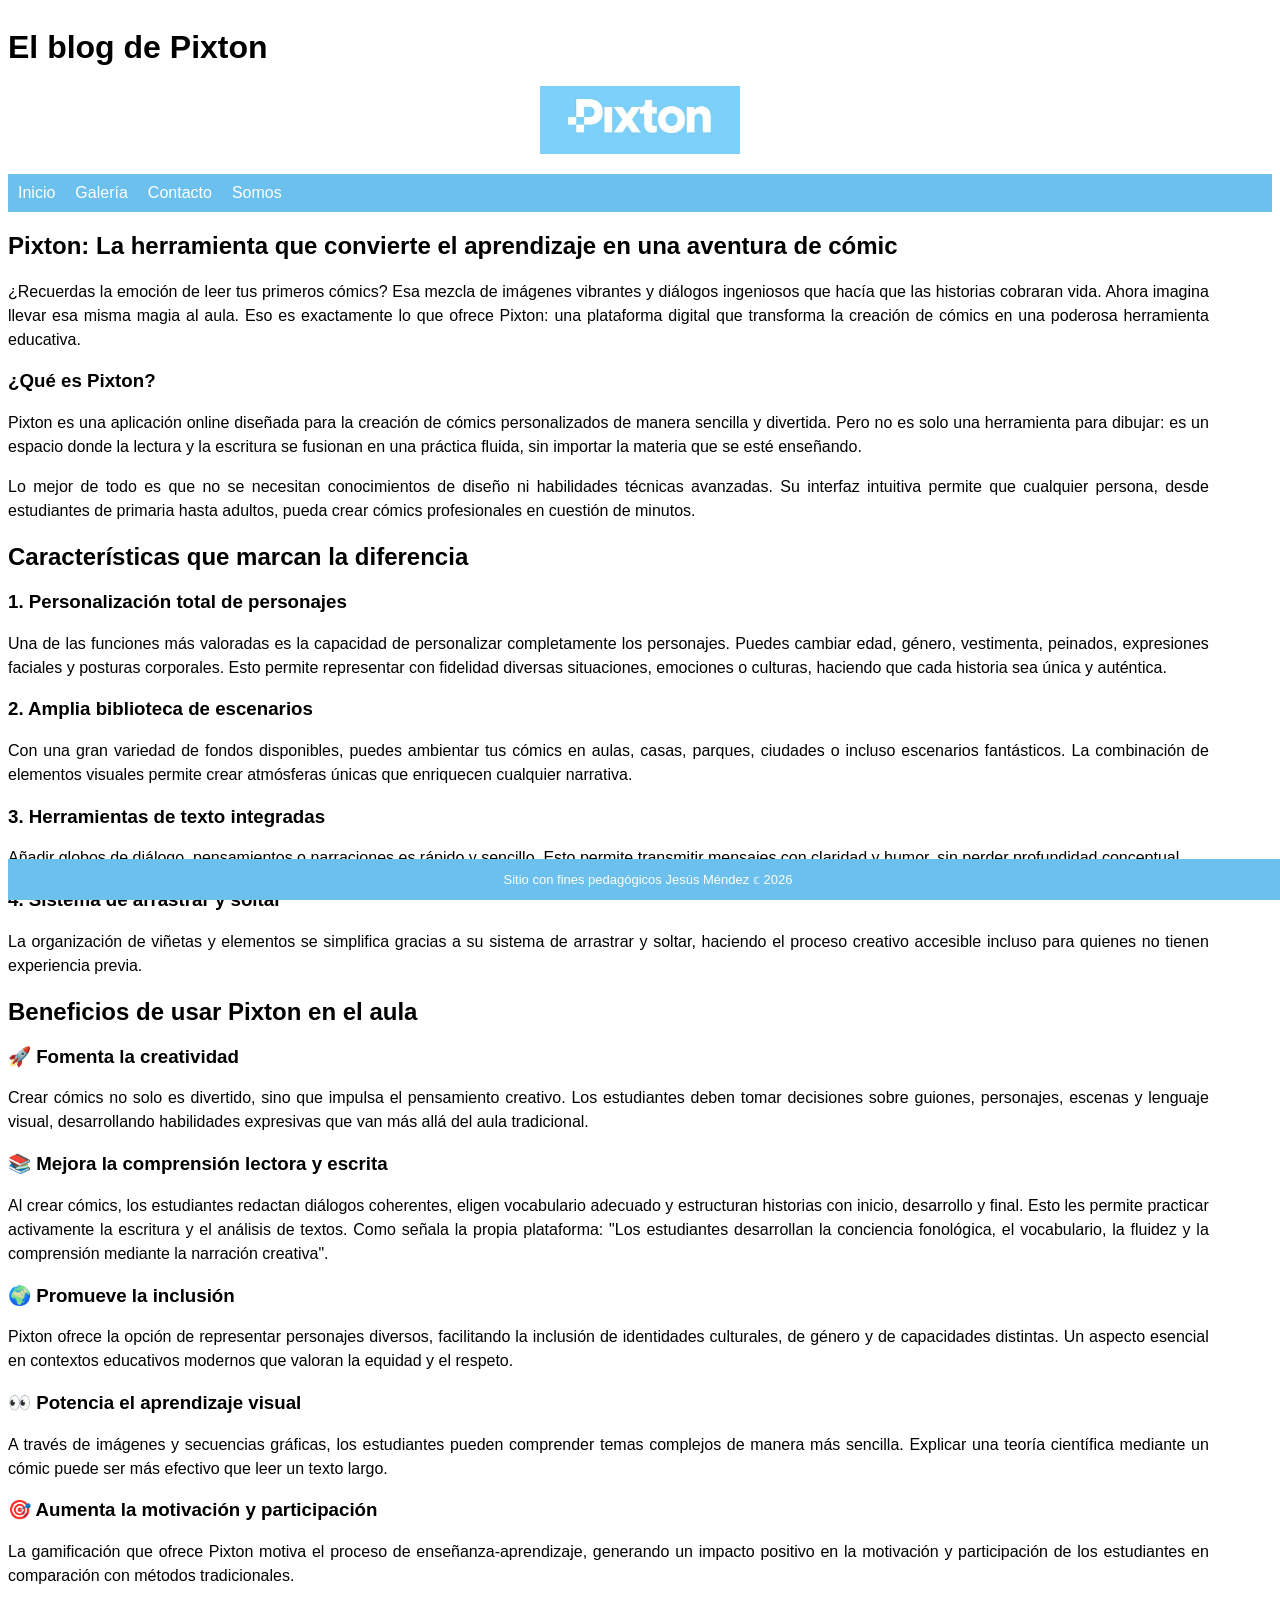
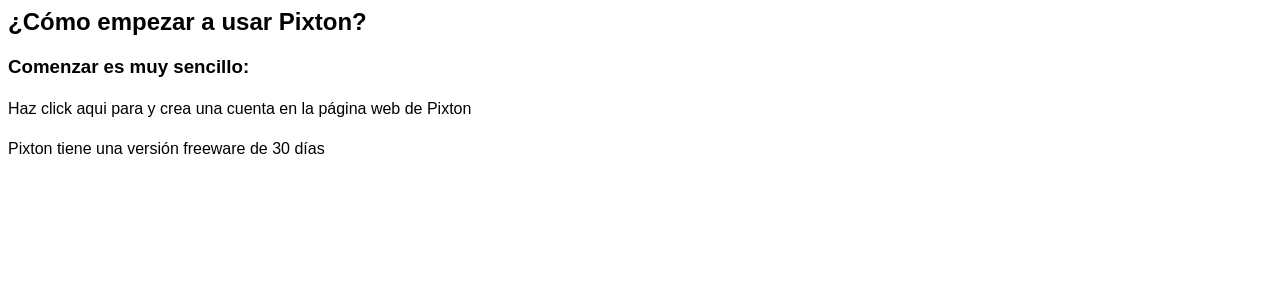
<file: index.html>
<!DOCTYPE html>
<html lang="es">
<head>
    <meta charset="UTF-8">
    <meta name="viewport" content="width=device-width, initial-scale=1.0">
    <title>Inicio</title>
    <link rel="stylesheet" href="./static/style.css">
    <link rel="shortcut icon" href="./imagenes/Pixton.jpg">

</head>
<body>
    <header id="cabecera">
        <h1>El blog de Pixton </h1>
                <img id="logo" width="200" src="./imagenes/Pixton.jpg" alt="">

    </header>
    <nav class="nav" id="miNav">
        <ul>
                <li><a href="index.html">Inicio</a></li>
                <li><a href="galeria.html">Galería</a></li>
                <li><a href="contacto.html">Contacto</a></li>
                <li><a href="somos.html">Somos</a></li>
            </ul>
    </nav>
    <main>
    <h2>    Pixton: La herramienta que convierte el aprendizaje en una aventura de cómic</h2>

<p> ¿Recuerdas la emoción de leer tus primeros cómics? Esa mezcla de imágenes vibrantes y diálogos ingeniosos que hacía que las historias cobraran vida. Ahora imagina llevar esa misma magia al aula. Eso es exactamente lo que ofrece Pixton: una plataforma digital que transforma la creación de cómics en una poderosa herramienta educativa.</p>
<h3> ¿Qué es Pixton?</h3>

<p> Pixton es una aplicación online diseñada para la creación de cómics personalizados de manera sencilla y divertida. Pero no es solo una herramienta para dibujar: es un espacio donde la lectura y la escritura se fusionan en una práctica fluida, sin importar la materia que se esté enseñando.</p>
<p>
Lo mejor de todo es que no se necesitan conocimientos de diseño ni habilidades técnicas avanzadas. Su interfaz intuitiva permite que cualquier persona, desde estudiantes de primaria hasta adultos, pueda crear cómics profesionales en cuestión de minutos.</p>
<h2> Características que marcan la diferencia</h2>
<h3> 1. Personalización total de personajes</h3>

<p> Una de las funciones más valoradas es la capacidad de personalizar completamente los personajes. Puedes cambiar edad, género, vestimenta, peinados, expresiones faciales y posturas corporales. Esto permite representar con fidelidad diversas situaciones, emociones o culturas, haciendo que cada historia sea única y auténtica.</p>
<h3> 2. Amplia biblioteca de escenarios</h3>

<p> Con una gran variedad de fondos disponibles, puedes ambientar tus cómics en aulas, casas, parques, ciudades o incluso escenarios fantásticos. La combinación de elementos visuales permite crear atmósferas únicas que enriquecen cualquier narrativa.</p>
<h3> 3. Herramientas de texto integradas</h3>

<p>Añadir globos de diálogo, pensamientos o narraciones es rápido y sencillo. Esto permite transmitir mensajes con claridad y humor, sin perder profundidad conceptual.</p>
<h3>4. Sistema de arrastrar y soltar</h3>

<p>La organización de viñetas y elementos se simplifica gracias a su sistema de arrastrar y soltar, haciendo el proceso creativo accesible incluso para quienes no tienen experiencia previa.</p>
<h2>Beneficios de usar Pixton en el aula</h2>
<h3>🚀 Fomenta la creatividad</h3>

<p>Crear cómics no solo es divertido, sino que impulsa el pensamiento creativo. Los estudiantes deben tomar decisiones sobre guiones, personajes, escenas y lenguaje visual, desarrollando habilidades expresivas que van más allá del aula tradicional.</p>
<h3>📚 Mejora la comprensión lectora y escrita</h3>

<p> Al crear cómics, los estudiantes redactan diálogos coherentes, eligen vocabulario adecuado y estructuran historias con inicio, desarrollo y final. Esto les permite practicar activamente la escritura y el análisis de textos. Como señala la propia plataforma: "Los estudiantes desarrollan la conciencia fonológica, el vocabulario, la fluidez y la comprensión mediante la narración creativa".</p>
<h3>🌍 Promueve la inclusión</h3>

<p>Pixton ofrece la opción de representar personajes diversos, facilitando la inclusión de identidades culturales, de género y de capacidades distintas. Un aspecto esencial en contextos educativos modernos que valoran la equidad y el respeto.</p>
<h3>👀 Potencia el aprendizaje visual</h3>

<p>A través de imágenes y secuencias gráficas, los estudiantes pueden comprender temas complejos de manera más sencilla. Explicar una teoría científica mediante un cómic puede ser más efectivo que leer un texto largo.</p>
<h3>🎯 Aumenta la motivación y participación</h3>

<p>La gamificación que ofrece Pixton motiva el proceso de enseñanza-aprendizaje, generando un impacto positivo en la motivación y participación de los estudiantes en comparación con métodos tradicionales.</p>
<h2>¿Cómo empezar a usar Pixton?</h2>

<h3>Comenzar es muy sencillo:</h3>
<div id="pixton">
    <p>Haz click aqui para y crea una cuenta en la página web de Pixton</p>
    <p>Pixton tiene una versión freeware de 30 días</p>
</div>
<script src="./static/scriptven.js"></script>
    
    </main>
    <section>

    </section>
    <footer id="pie">
        <p>Sitio con fines pedagógicos Jesús Méndez &copf; 2026</p>
        
    </footer>
</body>
</html>
</file>
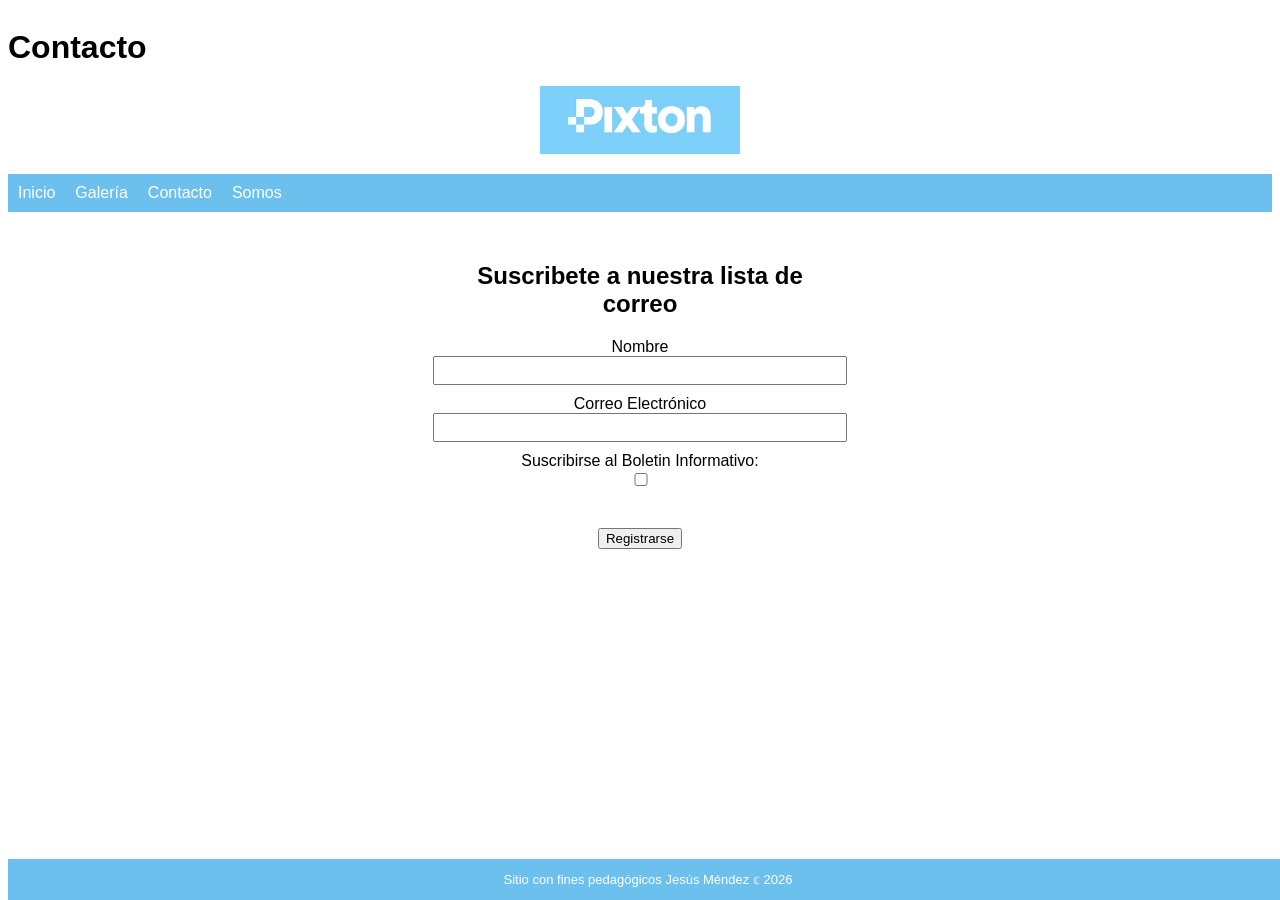
<file: contacto.html>
<!DOCTYPE html>
<html lang="es">
<head>
    <meta charset="UTF-8">
    <meta name="viewport" content="width=device-width, initial-scale=1.0">
    <title>Contacto</title>
    <link rel="stylesheet" href="./static/style.css">
    <link rel="shortcut icon" href="./imagenes/Pixton.jpg">
</head>
<body>
    <header id="cabecera">
        <h1>Contacto </h1>
        <img id="logo" width="200" src="./imagenes/Pixton.jpg" alt="">
    </header>
    <nav class="nav" id="miNav">
        <ul>
                <li><a href="index.html">Inicio</a></li>
                <li><a href="galeria.html">Galería</a></li>
                <li><a href="contacto.html">Contacto</a></li>
                <li><a href="somos.html">Somos</a></li>
            </ul>
    </nav>
    <main>
        <div class="container">
            <h2>Suscribete a nuestra lista de correo</h2>
            <form action="" id="registro">
            <label for="nombre">Nombre</label>
            <input type="text" id="nombre" name="nombre" required>
            <label for="email">Correo Electrónico</label>
            <input type="email" id="email" name="email" required>
            <label for="suscripcion">Suscribirse al Boletin Informativo:</label>
            <input type="checkbox" id="suscripcion" name="suscripcion">
            <p id="resultado"></p>
        
            <button  type="submit">Registrarse</button>
        <div id="resultado"></div>    
    </form>
    </div>
    <script src="./static/scriptform.js"></script>
    </main>
    <section>

    </section>
    <footer id="pie">
        <p>Sitio con fines pedagógicos Jesús Méndez &copf; 2026</p>
    </footer>
</body>
</html>
</file>
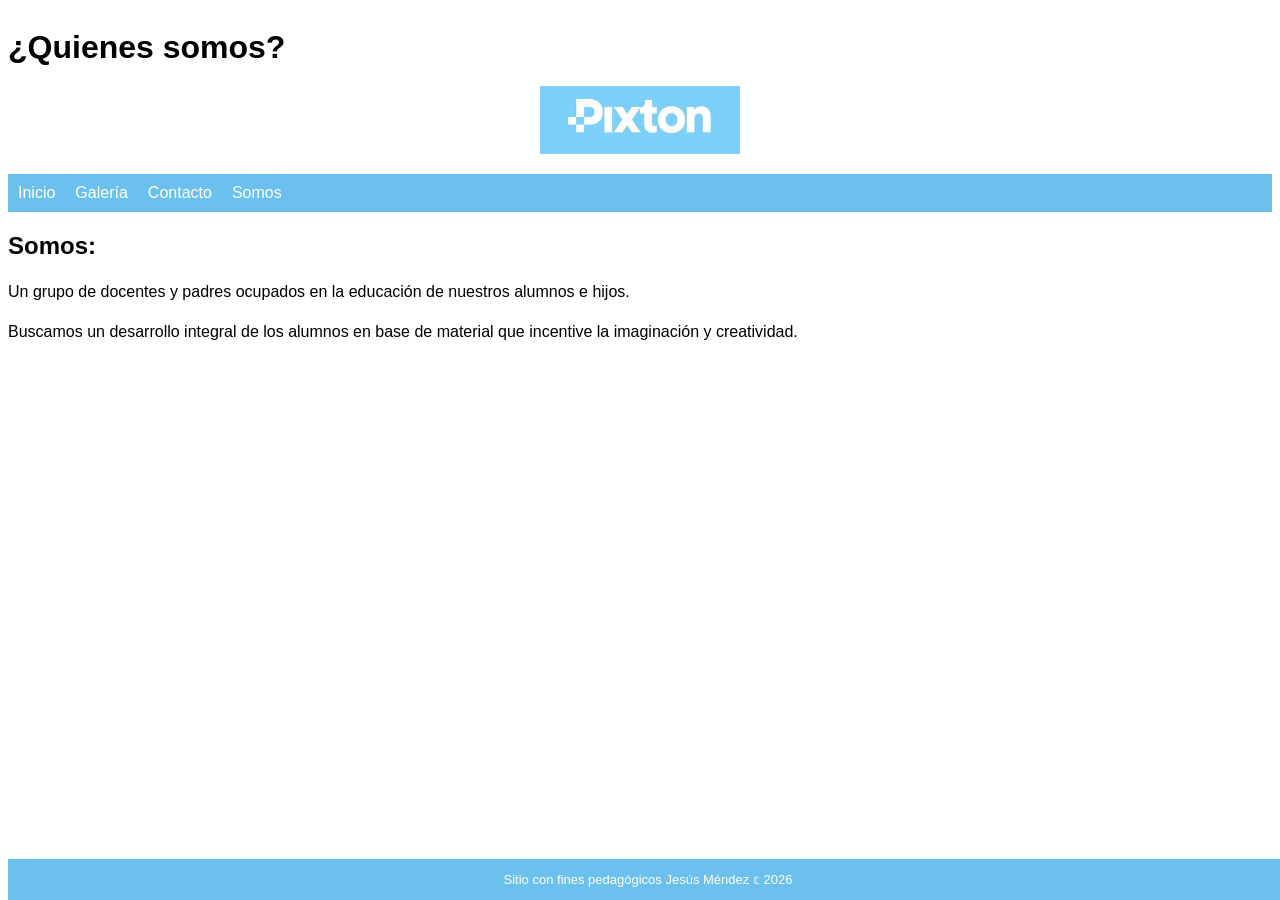
<file: somos.html>
<!DOCTYPE html>
<html lang="es">
<head>
    <meta charset="UTF-8">
    <meta name="viewport" content="width=device-width, initial-scale=1.0">
    <title>Somos</title>
    <link rel="stylesheet" href="./static/style.css">
    <link rel="shortcut icon" href="./imagenes/Pixton.jpg">

</head>
<body>
    <header id="cabecera">
        <h1>¿Quienes somos? </h1>
        <img id="logo" width="200" src="./imagenes/Pixton.jpg" alt="">

    </header>
    <nav class="nav" id="miNav">
        <ul>
                <li><a href="index.html">Inicio</a></li>
                <li><a href="galeria.html">Galería</a></li>
                <li><a href="contacto.html">Contacto</a></li>
                <li><a href="somos.html">Somos</a></li>
            </ul>
    </nav>
    <main>
        <h2>Somos: </h2>
        <p>Un grupo de docentes y padres ocupados en la educación de nuestros alumnos e hijos.</p>
        <p>Buscamos un desarrollo integral de los alumnos en base de material que incentive la imaginación y creatividad.</p>
    </main>
    <section>

    </section>
    <footer id="pie">
        <p>Sitio con fines pedagógicos Jesús Méndez &copf; 2026</p>
        
    </footer>
</body>
</html>
</file>
<file: static/style.css>
body{
    font-family: Arial, Helvetica, sans-serif;
}
.nav ul{
    list-style-type: none;
    margin: 0px;
    padding: 0px;
    background-color: #6BC0ED;
    overflow: hidden;
}
.nav ul li{
    float: left;
}
.nav ul li a{
    display: block;
    color: white;
    padding: 10px;
    text-decoration: none;
}
.nav ul li a:hover{
    background-color: black;
}
main p{
    text-align: justify;
    line-height: 1.5;
    width: 95%;
}
#logo{
    width: 200px;
    margin: auto;
    display: flex; 
    justify-content: center;
    margin-bottom: 20px;
}
#pie{
    color: white;
    background-color: #6BC0ED;
    font-size: small;
    text-align: center;
    position: fixed;
    width: 100%;
    bottom: 0px;
}
#cabecera h1{
    display: inline-block;
    margin-bottom: 20px;
}
.thumbnails {
    display: flex;
    flex-wrap: wrap;
    justify-content: center;
    padding: 20px;
}
.thumbnails img {
    width: 150px;
    height: 150px;
    margin: 10px;
    cursor: pointer;
    border: 2px solid #111;
    border-radius: 5px;
    transition: transform 0.3s ease;
}
.thumbnails img:hover {
    transform: scale(1.3);
}
.full-image-container {
    display: none;
    justify-content: center;
    align-items: center;
    position: fixed;
    top: 0;
    left: 0;
    width: 100%;
    height: 100%;
    background: rgba(0, 0, 0, 0.9);
}
.close-btn {
    color: #fff;
    font-size: 36px;
    position: absolute;
    top: 20px;
    right: 30px;
    cursor: pointer;
}
.close-btn:hover {
    color: #ccc;
}
#pixton:hover{
    color: white;
    background-color: #6BC0ED;
    display: inline-block;
}
#pixton{
    clear: both;
    height: 100px;
    margin-bottom: 100px;
}
.container {
    max-width: 400px;
    margin: 0 auto;
    text-align: center;
    margin-top: 50px;
}
form {
    display: flex;
    flex-direction: column;
    align-items: center;
}
input, textarea {
    margin-bottom: 10px;
    width: 100%;
    padding: 5px;
}
#message {
    margin-top: 20px;
    font-weight: bold;
}
@media screen and (max-width: 768px) {
    .nav a:not(:first-child) {
    display: none;
    }
    .nav a.icono-menu {
    float: right;
    display: block;
    }
    .nav.responsivo a.icono-menu {
    display: none;
    }
    .nav.responsivo a:not(.icono-menu) {
    display: block;
    text-align: left;
    }
    .nav.responsivo.responsive {
        position: relative;
    }
    .nav.responsivo.responsive .icono-menu {
    position: absolute;
    right: 0;
    top: 0;
    }
    .nav.responsivo.responsive a {
    float: none;
    display: block;
    text-align: left;
    }
}
.icono-menu {
    display: none;
    float: right;
    cursor: pointer;
    padding: 15px 20px;
}
</file>
